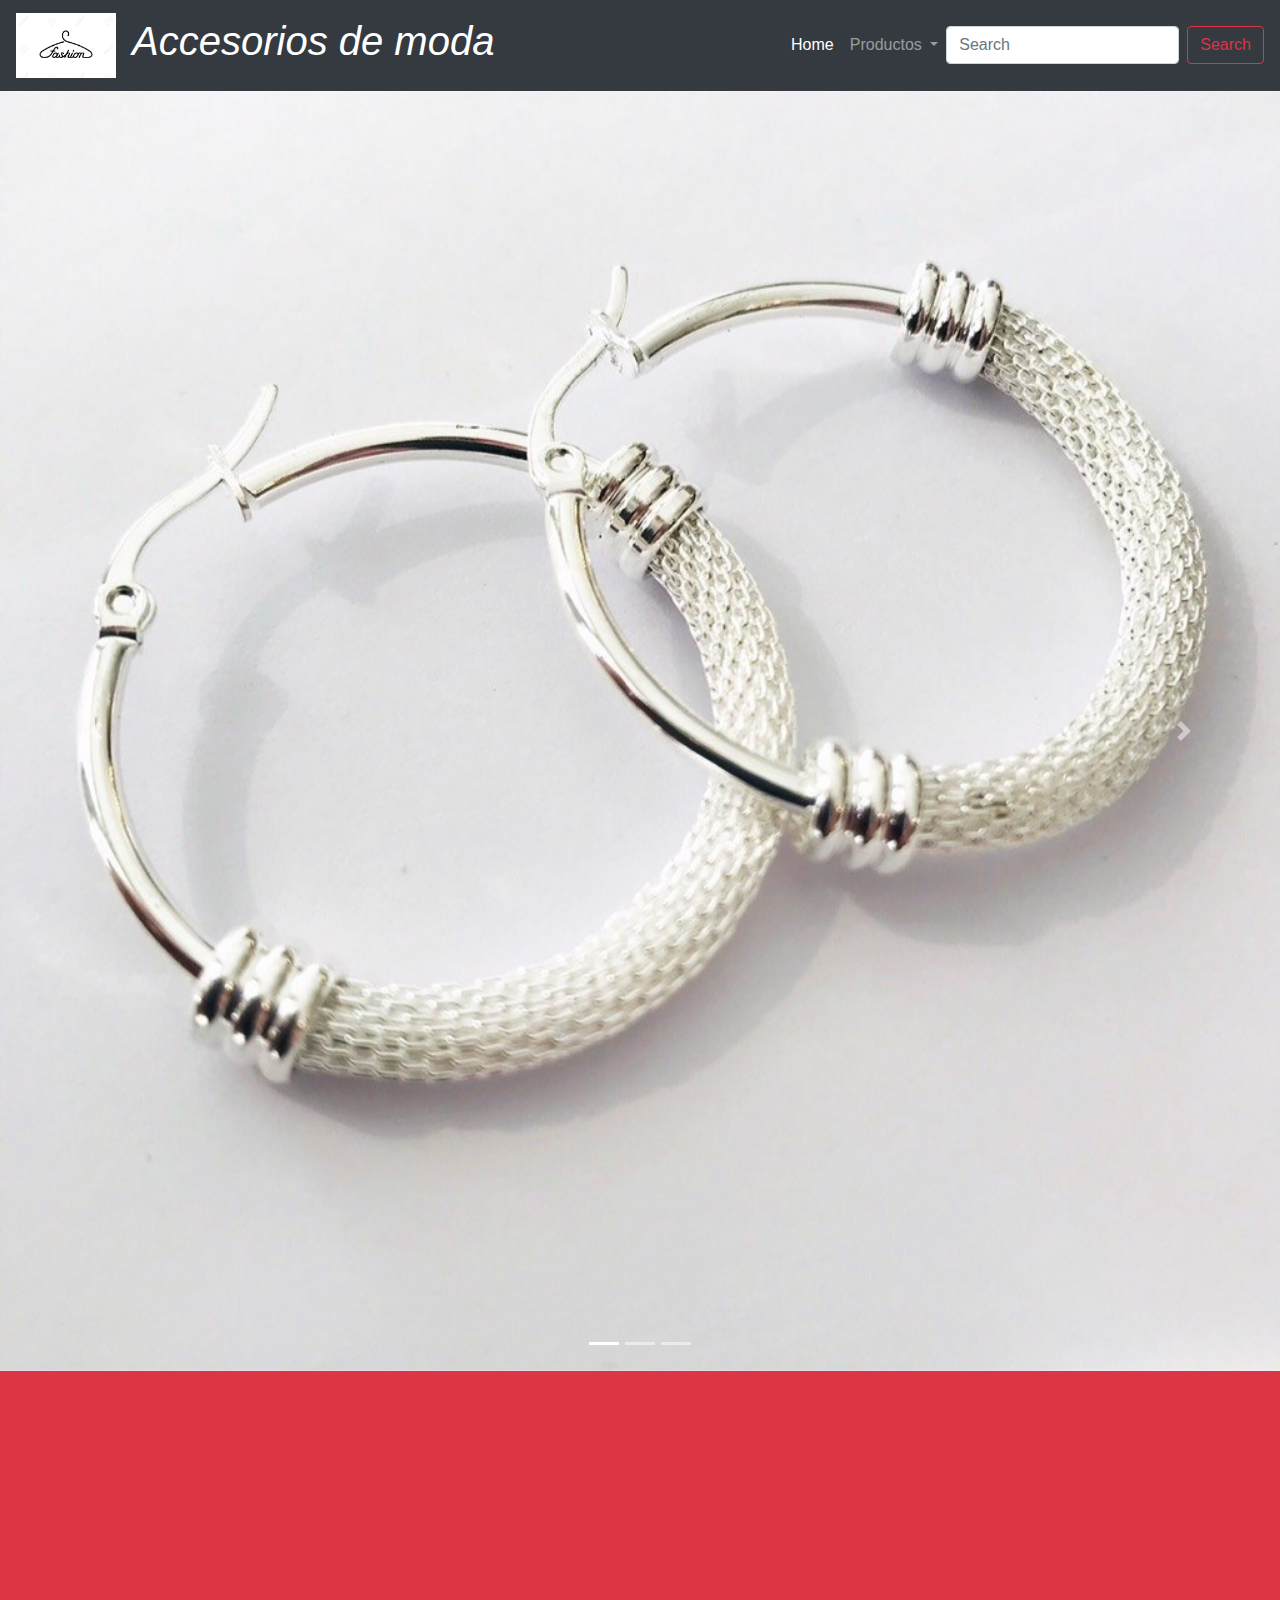
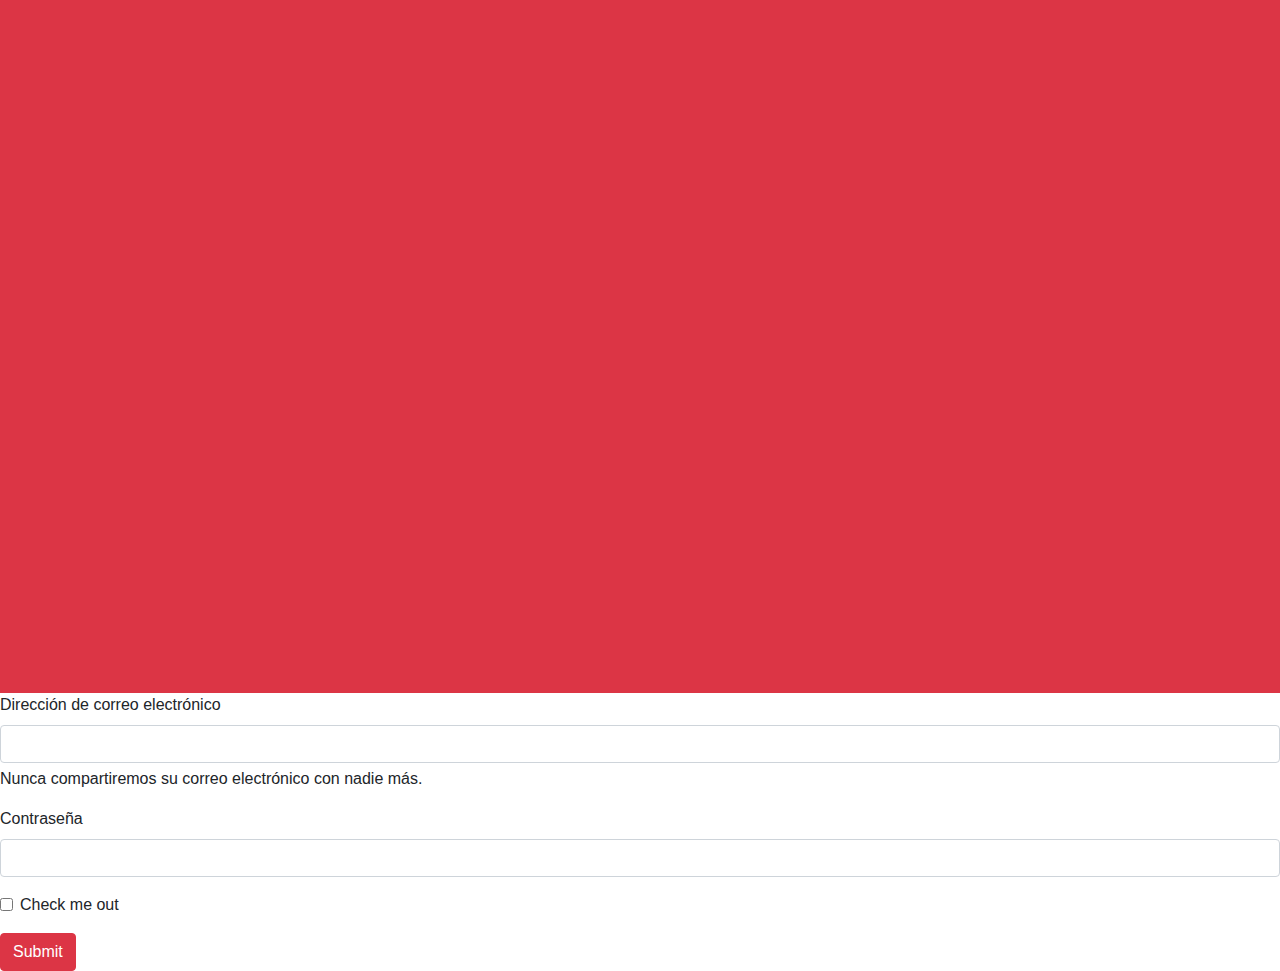
<file: index.html>
<!doctype html>
<html lang="en">
  <head>
    <!-- Required meta tags -->
    <meta charset="utf-8">
    <meta name="viewport" content="width=device-width, initial-scale=1, shrink-to-fit=no">
    <meta name="description" content="Brindamos los mejores consejos de moda para estar siempre bella de manera única.">
    <meta name="keywords" content="Accesorios, moda, diseños, look, productos, invierno, actual, verano.">
    <!-- CDN -->
  <link href="https://unpkg.com/aos@2.3.1/dist/aos.css" rel="stylesheet">
  <link rel="stylesheet" href="css/main.css">

    <!-- Bootstrap CSS -->
    <link rel="stylesheet" href="https://maxcdn.bootstrapcdn.com/bootstrap/4.0.0/css/bootstrap.min.css" integrity="sha384-Gn5384xqQ1aoWXA+058RXPxPg6fy4IWvTNh0E263XmFcJlSAwiGgFAW/dAiS6JXm" crossorigin="anonymous">

    <title>Accesorios Saavedra</title>
  </head>
  <body>
    <!-- inicia nav -->
    <nav class="navbar navbar-expand-lg navbar-dark bg-dark">
  <a class="navbar-brand" href="#">
    <img src="img/logo.jpg" width="100px">
  </a>
  <h1 class="textWhite fontItalic">Accesorios de moda</h1>
  <button class="navbar-toggler" type="button" data-toggle="collapse" data-target="#navbarSupportedContent" aria-controls="navbarSupportedContent" aria-expanded="false" aria-label="Toggle navigation">
    <span class="navbar-toggler-icon"></span>
  </button>

  <div class="collapse navbar-collapse" id="navbarSupportedContent">
    <ul class="navbar-nav ml-auto">
      <li class="nav-item active">
        <a class="nav-link" href="#">Home <span class="sr-only">(current)</span></a>
      </li>
      <li class="nav-item dropdown">
        <a class="nav-link dropdown-toggle" href="#" id="navbarDropdown" role="button" data-toggle="dropdown" aria-haspopup="true" aria-expanded="false">
          Productos
        </a>
        <div class="dropdown-menu" aria-labelledby="navbarDropdown">
          <a class="dropdown-item" href="verano.html">Verano</a>
          <a class="dropdown-item" href="invierno.html">Invierno</a>
        </div>
      </li>
    </ul>
    <form class="form-inline my-2 my-lg-0">
      <input class="form-control mr-sm-2" type="search" placeholder="Search" aria-label="Search">
      <button class="btn btn-outline-danger my-2 my-sm-0" type="submit">Search</button>
    </form>
  </div>
</nav>
    <!-- cierra nav -->

<!-- inicia carousel -->
<div id="carouselExampleIndicators" class="carousel slide" data-ride="carousel">
  <ol class="carousel-indicators">
    <li data-target="#carouselExampleIndicators" data-slide-to="0" class="active"></li>
    <li data-target="#carouselExampleIndicators" data-slide-to="1"></li>
    <li data-target="#carouselExampleIndicators" data-slide-to="2"></li>
  </ol>
  <div class="carousel-inner">
    <div class="carousel-item active">
      <img class="d-block w-100" src="img/aros.jpg" alt="First slide">
    </div>
    <div class="carousel-item">
      <img class="d-block w-100" src="img/pulseras.jpg" alt="Second slide">
    </div>
    <div class="carousel-item">
      <img class="d-block w-100" src="img/collares.jpg" alt="Third slide">
    </div>
  </div>
  <a class="carousel-control-prev" href="#carouselExampleIndicators" role="button" data-slide="prev">
    <span class="carousel-control-prev-icon" aria-hidden="true"></span>
    <span class="sr-only">Previous</span>
  </a>
  <a class="carousel-control-next" href="#carouselExampleIndicators" role="button" data-slide="next">
    <span class="carousel-control-next-icon" aria-hidden="true"></span>
    <span class="sr-only">Next</span>
  </a>
</div>
<!-- cierra carousel -->
<section class="bg-danger py-5">
  <div class="container-fluid">
    <div class="row">

      <article class="col-md-4" data-aos="fade-right">
        <div class="card">
  <img class="card-img-top transform" src="img/accesorios.jpg" alt="Card image cap">
  <div class="card-body">
    <h5 class="card-title">Accesorios <span class="badge badge-danger">New</span></h5>
    <p class="card-text">La moda 2021 ya está llegando a la vidrieras de la <strong>Argentina</strong>. Con una paleta de colores que no pasa desapercibida y una fuerte apuesta a diferentes estampados, las tendencias primavera verano se completan con mucho denim, looks monocromáticos y diseños con detalles retro que recuperan el estilo de los años 70 y 80.</p>
    <a href="#" class="btn btn-danger">Go somewhere</a>
  </div>
  </div>
      </article>

    <article class="col-md-4" data-aos="fade-up">
        <div class="card">
  <img class="card-img-top transform" src="img/accesorios1.jpg" alt="Card image cap">
  <div class="card-body">
    <h5 class="card-title">Moda 2021</h5>
    <p class="card-text">Los accesorios son infaltables en el closet de toda mujer: son los que completan el look, le dan un aire renovado a nuestras prendas. Collares, accesorios para el pelo, joyas, zapatos, carteras, cinturones, etc. Las zapatillas blancas siempre son tendencia pero esta temporada hay un modelo que destaca por encima del resto. Se trata de Nike Blazer Mid 77 el clásico modelo “botín” de la firma estadounidense. Vestidos, vaqueros, faldas o blusas…¡Nada se le resiste a esta zapatilla!</p>
    <a href="#" class="btn btn-danger">Go somewhere</a>
  </div>
</div>
      </article>

      <article class="col-md-4" data-aos="fade-left">
        <div class="card">
  <img class="card-img-top transform" src="img/accesorios2.jpg" alt="Card image cap">
  <div class="card-body">
    <h5 class="card-title">Para lucirnos <span class="badge badge-dark">Actual</span></h5>
    <p class="card-text">Los accesorios son complementos útiles que aportan comodidad y son, también, detalles que pueden transformar un look relajado en uno sofisticado, o viceversa. Las tendencias en moda para primavera 2021, ya las hemos visto hace un par de meses en las pasarelas internacionales. Las plumas, los colores pastel, los pantalones anchos, el tejido tipo red… Ahora sí, vamos a vivir un año glamoroso, lleno de detalles de costura, cinturas muy marcadas, siluetas en X, chalecos de traje y ese color rojo que pide paso con fuerza.</p>
    <a href="#" class="btn btn-danger">Go somewhere</a>
  </div>
</div>
      </article>
    </div>
  </div>
</section>
<div class="mb-3">
    <label for="exampleInputEmail1" class="form-label">Dirección de correo electrónico</label>
    <input type="email" class="form-control" id="exampleInputEmail1" aria-describedby="emailHelp">
    <div id="emailHelp" class="form-text">Nunca compartiremos su correo electrónico con nadie más.</div>
  </div>
  <div class="mb-3">
    <label for="exampleInputPassword1" class="form-label">Contraseña</label>
    <input type="password" class="form-control" id="exampleInputPassword1">
  </div>
  <div class="mb-3 form-check">
    <input type="checkbox" class="form-check-input" id="exampleCheck1">
    <label class="form-check-label" for="exampleCheck1">Check me out</label>
  </div>
  <button type="submit" class="btn btn-danger">Submit</button>
</form>
          </div>
          <!-- cierra form -->

    <!-- Optional JavaScript -->
    <!-- jQuery first, then Popper.js, then Bootstrap JS -->
    <script src="https://code.jquery.com/jquery-3.2.1.slim.min.js" integrity="sha384-KJ3o2DKtIkvYIK3UENzmM7KCkRr/rE9/Qpg6aAZGJwFDMVNA/GpGFF93hXpG5KkN" crossorigin="anonymous"></script>
    <script src="https://cdnjs.cloudflare.com/ajax/libs/popper.js/1.12.9/umd/popper.min.js" integrity="sha384-ApNbgh9B+Y1QKtv3Rn7W3mgPxhU9K/ScQsAP7hUibX39j7fakFPskvXusvfa0b4Q" crossorigin="anonymous"></script>
    <script src="https://maxcdn.bootstrapcdn.com/bootstrap/4.0.0/js/bootstrap.min.js" integrity="sha384-JZR6Spejh4U02d8jOt6vLEHfe/JQGiRRSQQxSfFWpi1MquVdAyjUar5+76PVCmYl" crossorigin="anonymous"></script>
    <script src="https://unpkg.com/aos@2.3.1/dist/aos.js"></script>
    <script>
  AOS.init();
    </script>
  </body>
</html>
</file>
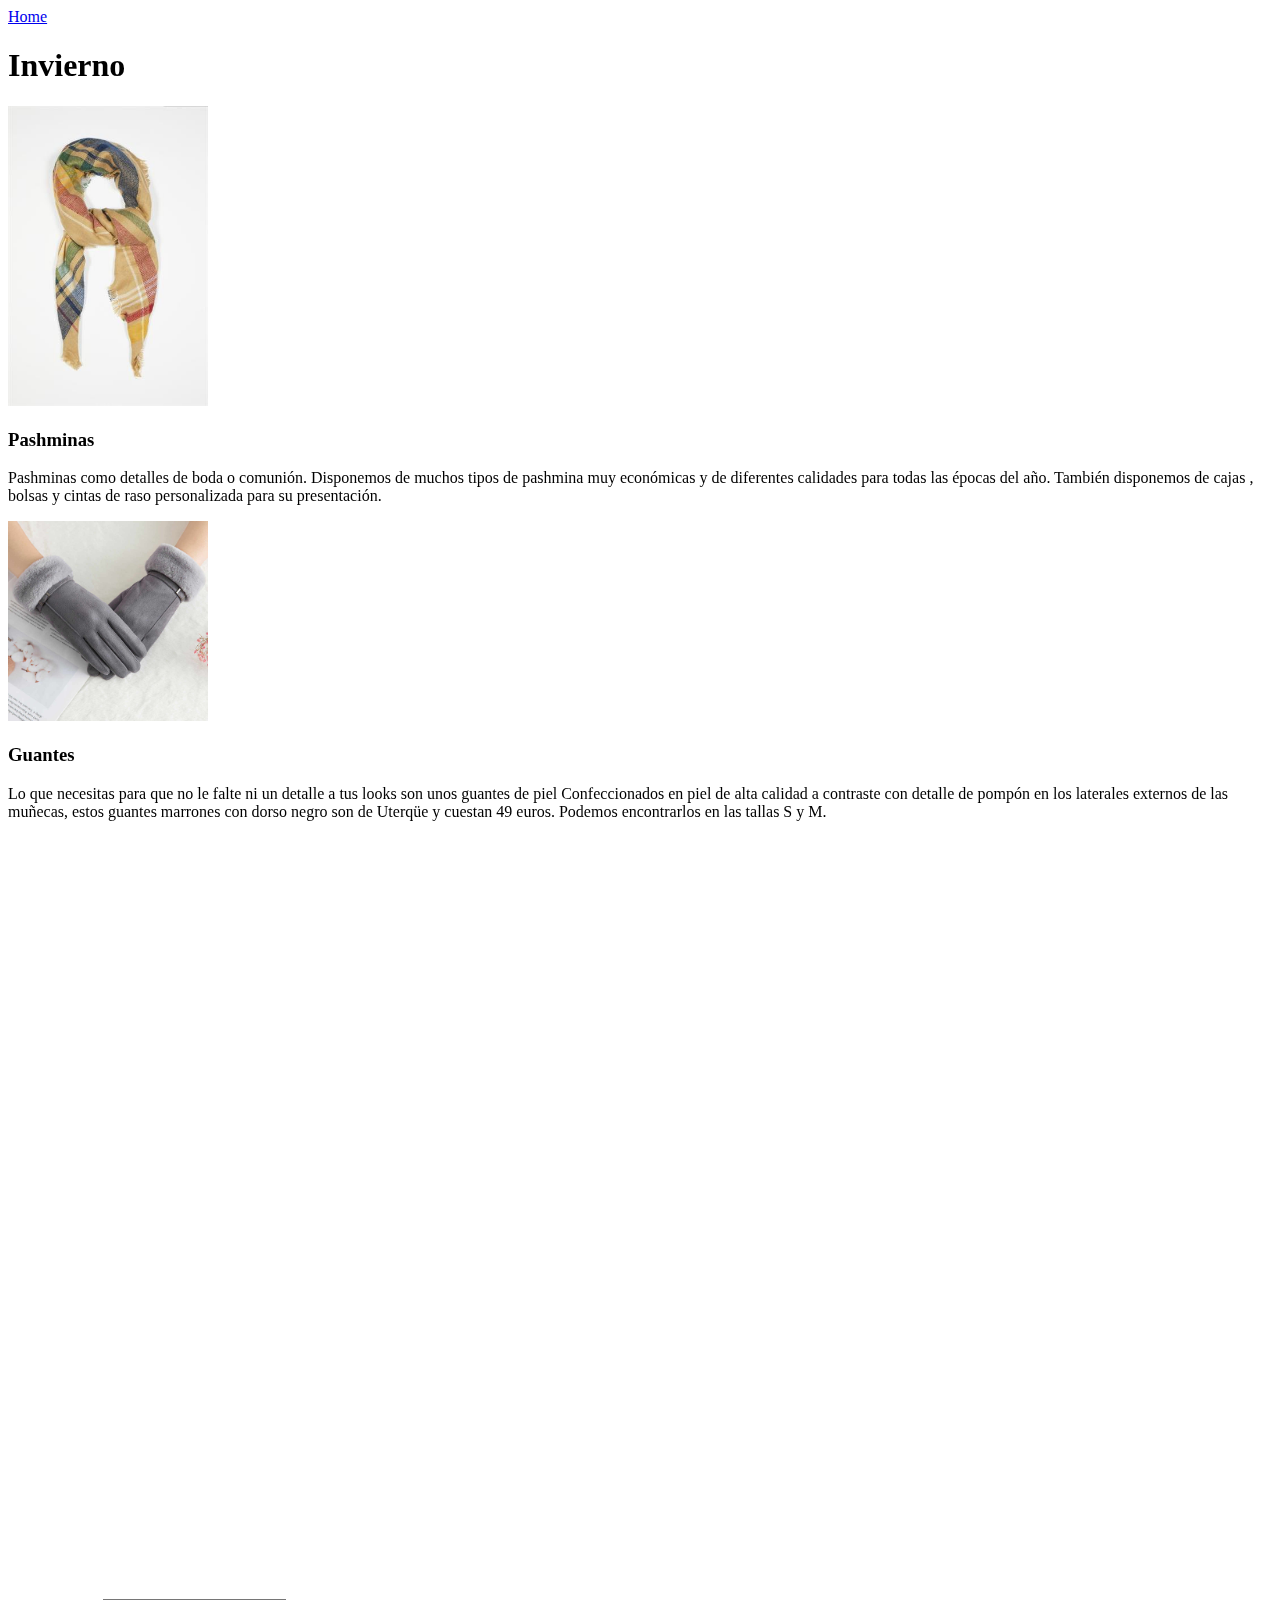
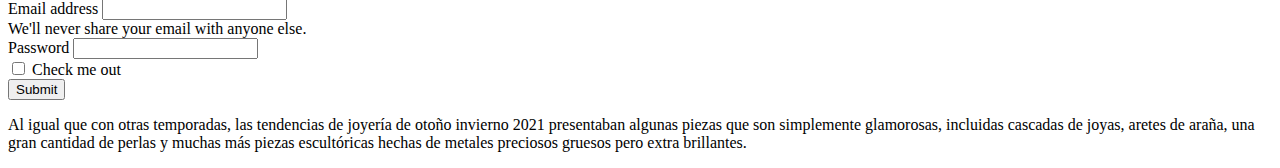
<file: invierno.html>
<!doctype html>
<html lang="en">
  <head>
    <!-- Required meta tags -->
    <meta charset="utf-8">
    <meta name="viewport" content="width=device-width, initial-scale=1">
    <meta name="description" content="Brindamos los mejores consejos de moda para estar siempre bella de manera única.">
    <meta name="keywords" content="Accesorios, invierno, brilantes, pantalones, mascarilla, aros, piel, confeccionados, cintas, otoño, invierno">
    <!-- CDN -->
    <link href="https://unpkg.com/aos@2.3.1/dist/aos.css" rel="stylesheet">

    <!-- Bootstrap CSS -->
    <link href="https://cdn.jsdelivr.net/npm/bootstrap@5.0.0/dist/css/bootstrap.min.css" rel="stylesheet" integrity="sha384-wEmeIV1mKuiNpC+IOBjI7aAzPcEZeedi5yW5f2yOq55WWLwNGmvvx4Um1vskeMj0" crossorigin="anonymous">

    <title>Accesorios Saavedra</title>
  </head>
  <body>
    <section class="bg-danger">
      <div class="container-fluid">
        <nav class="navbar navbar-danger bg-danger">
  <div class="container-fluid">
    <a class="navbar-brand text-white" href="index.html">Home</a>
  </div>
</nav>
        <h1 class="text-center text-white pb-3" data-aos="flip-up">Invierno</h1>
        <div class="row">
          <article class="col-lg-3 col-md-6" data-aos="fade-right">
            <img src="img/pashmina.jpg" width="200px" class="img-thumbnail" alt="pashmina a cuadros">
            <h3>Pashminas</h3>
            <p>Pashminas como detalles de boda o comunión. Disponemos de muchos tipos de pashmina muy económicas y de diferentes calidades para todas las épocas del año. También disponemos de cajas , bolsas y cintas de raso personalizada para su presentación.</p>
          </article>

          <article class="col-lg-3 col-md-6" data-aos="fade-right">
            <img src="img/guantes.jpg" width="200px" class="rounded-circle" alt="guantes grises de cuero y con piel">
            <h3>Guantes</h3>
            <p>Lo que necesitas para que no le falte ni un detalle a tus looks son unos guantes de piel
Confeccionados en piel de alta calidad a contraste con detalle de pompón en los laterales externos de las muñecas, estos guantes marrones con dorso negro son de Uterqüe y cuestan 49 euros. Podemos encontrarlos en las tallas S y M.</p>
          </article>

          <article class="col-lg-3 col-md-6" data-aos="fade-left">
            <img src="img/polainas.jpg" width="200px" alt="polainas verdes">
            <h3>Polainas</h3>
            <p>Hay muchos accesorios para usar los días de frío y las polainas son uno de ellos. Confeccionadas en lana, se les puede agregar detalles como botones o cierres y son prácticas para usar con leggings, pantalones de jeans y cancanes. Las polainas son sin duda un accesorio imprescindible para el invierno. Se usan con calzas o jeans chupines, con zapatillas o botas según el look que elijamos para usarlas</p>
          </article>

          <article class="col-lg-3 col-md-6" data-aos="fade-left">
            <img src="img/gorro.jpg" width="200px" alt="gorro gris tejido">
            <h3>Gorros</h3>
            <p>La gorra es el accesorio definitivo de la próxima temporada de primavera 2021: práctica y cómoda hasta decir basta –especialmente en tiempos de mascarilla–, muy asequible –aunque todo dependa siempre del modelo elegido– y sumamente fácil de combinar con muchas de las tendencias del año. Es decir, que además de aportar un toque inequívoco de modernidad y confort, muy propios de 2021, este complemento es capaz de conjugarse con otras tantas piezas que no podrían estar más en boga en estos meses de frío.</p>
          </article>
        </div>
      </div>
    </section>

    <section class="bg-light">
      <div class="container-fluid">
        <div class="row">
          <div class="col-lg-6">
            <form>
  <div class="mb-3">
    <label for="exampleInputEmail1" class="form-label">Email address</label>
    <input type="email" class="form-control" id="exampleInputEmail1" aria-describedby="emailHelp">
    <div id="emailHelp" class="form-text">We'll never share your email with anyone else.</div>
  </div>
  <div class="mb-3">
    <label for="exampleInputPassword1" class="form-label">Password</label>
    <input type="password" class="form-control" id="exampleInputPassword1">
  </div>
  <div class="mb-3 form-check">
    <input type="checkbox" class="form-check-input" id="exampleCheck1">
    <label class="form-check-label" for="exampleCheck1">Check me out</label>
  </div>
  <button type="submit" class="btn btn-danger">Submit</button>
</form>
          </div>
          <!-- cierra form -->
          <div class="col-lg-6">
            <p>Al igual que con otras temporadas, las tendencias de joyería de otoño invierno 2021 presentaban algunas piezas que son simplemente glamorosas, incluidas cascadas de joyas, aretes de araña, una gran cantidad de perlas y muchas más piezas escultóricas hechas de metales preciosos gruesos pero extra brillantes.</p>
          </div>
        </div>
      </div>
    </section>

    <!-- Optional JavaScript; choose one of the two! -->

    <!-- Option 1: Bootstrap Bundle with Popper -->
    <script src="https://cdn.jsdelivr.net/npm/bootstrap@5.0.0/dist/js/bootstrap.bundle.min.js" integrity="sha384-p34f1UUtsS3wqzfto5wAAmdvj+osOnFyQFpp4Ua3gs/ZVWx6oOypYoCJhGGScy+8" crossorigin="anonymous"></script>

    <!-- Option 2: Separate Popper and Bootstrap JS -->
    <!--
    <script src="https://cdn.jsdelivr.net/npm/@popperjs/core@2.9.2/dist/umd/popper.min.js" integrity="sha384-IQsoLXl5PILFhosVNubq5LC7Qb9DXgDA9i+tQ8Zj3iwWAwPtgFTxbJ8NT4GN1R8p" crossorigin="anonymous"></script>
    <script src="https://cdn.jsdelivr.net/npm/bootstrap@5.0.0/dist/js/bootstrap.min.js" integrity="sha384-lpyLfhYuitXl2zRZ5Bn2fqnhNAKOAaM/0Kr9laMspuaMiZfGmfwRNFh8HlMy49eQ" crossorigin="anonymous"></script>
    -->
    <script src="https://unpkg.com/aos@2.3.1/dist/aos.js"></script>
    <script>
  AOS.init();
    </script>
  </body>
</html>
</file>
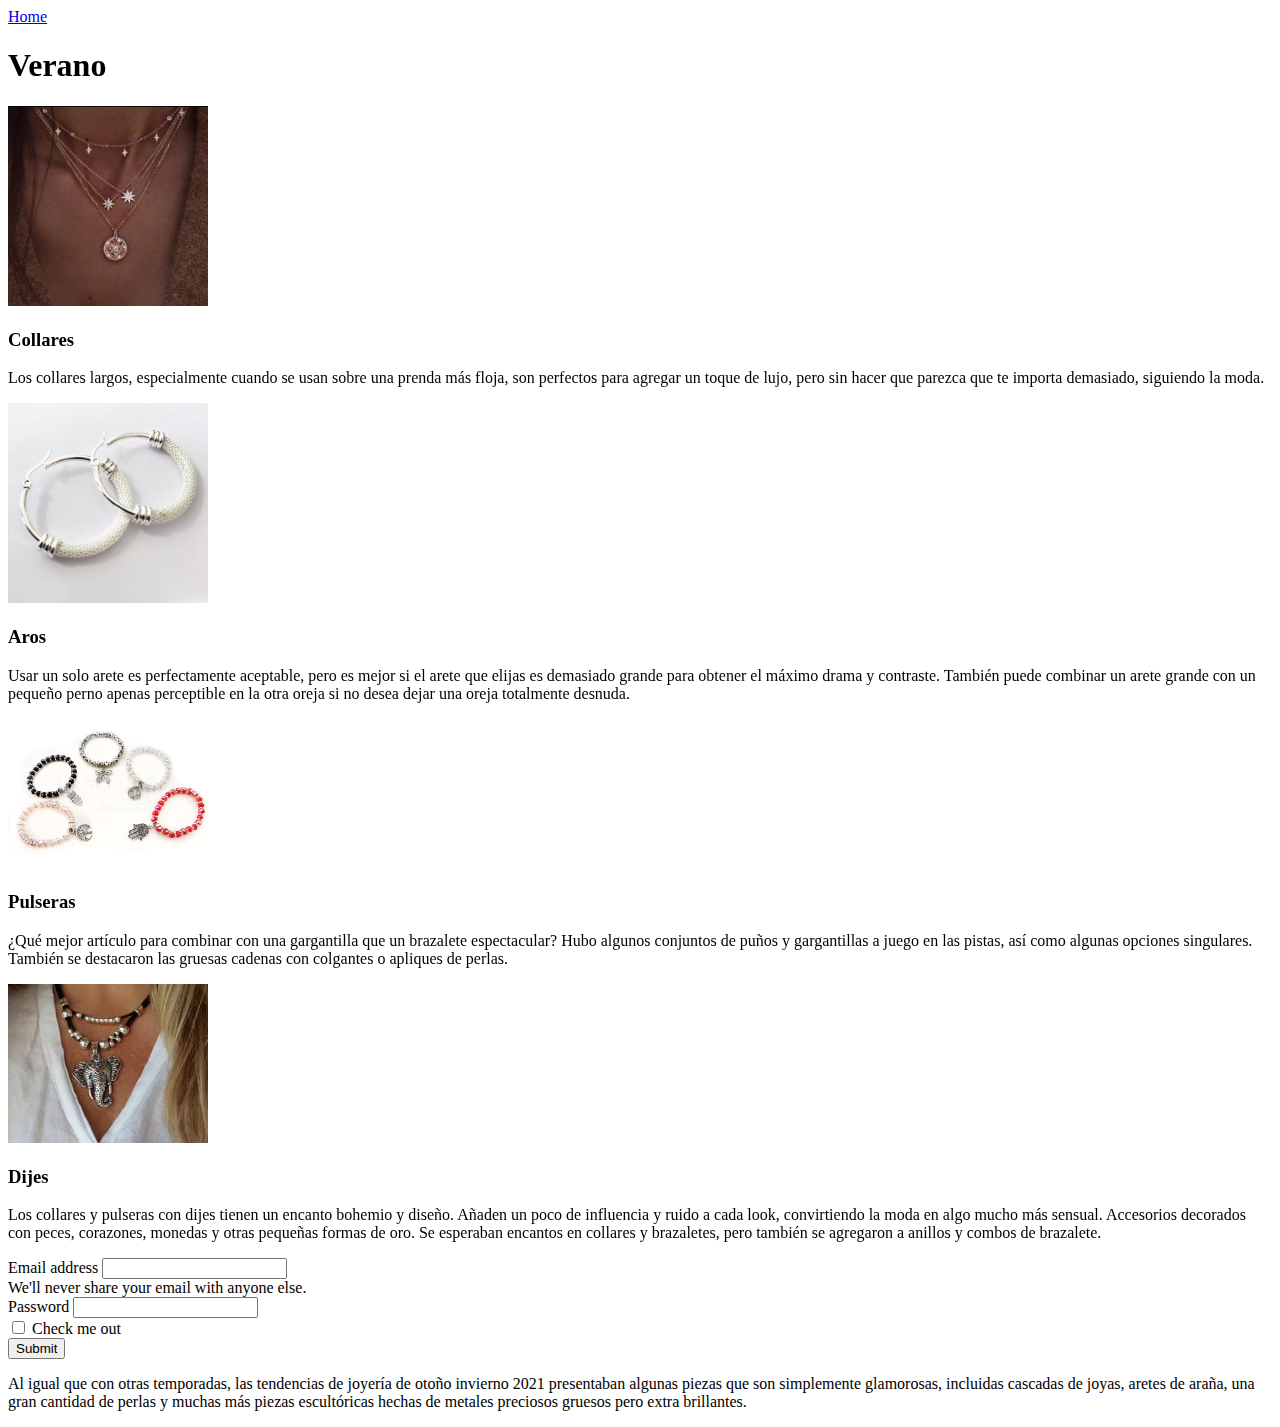
<file: verano.html>
<!doctype html>
<html lang="en">
  <head>
    <!-- Required meta tags -->
    <meta charset="utf-8">
    <meta name="viewport" content="width=device-width, initial-scale=1">
    <meta name="description" content="Brindamos los mejores consejos de moda para estar siempre bella de manera única.">
    <meta name="keywords" content="Accesorios, verano, sensual, look, collares, aros, pulseras, dijes, gargantillas, brazaletes, conjuntos">
    <!-- CDN -->
    <link href="https://unpkg.com/aos@2.3.1/dist/aos.css" rel="stylesheet">

    <!-- Bootstrap CSS -->
    <link href="https://cdn.jsdelivr.net/npm/bootstrap@5.0.0/dist/css/bootstrap.min.css" rel="stylesheet" integrity="sha384-wEmeIV1mKuiNpC+IOBjI7aAzPcEZeedi5yW5f2yOq55WWLwNGmvvx4Um1vskeMj0" crossorigin="anonymous">

    <title>Accesorios Saavedra</title>
  </head>
  <body>
    <section class="bg-danger">
      <div class="container-fluid">
        <nav class="navbar navbar-danger bg-danger">
  <div class="container-fluid">
    <a class="navbar-brand text-white" href="index.html">Home</a>
  </div>
</nav>
        <h1 class="text-center text-white pb-3" data-aos="flip-left">Verano</h1>
        <div class="row">
          <article class="col-lg-3 col-md-6" data-aos="fade-down">
            <img src="img/collares.jpg" width="200px" class="img-thumbnail" alt="collares dorados">
            <h3>Collares</h3>
            <p>Los collares largos, especialmente cuando se usan sobre una prenda más floja, son perfectos para agregar un toque de lujo, pero sin hacer que parezca que te importa demasiado, siguiendo la moda.</p>
          </article>

          <article class="col-lg-3 col-md-6" data-aos="fade-down">
            <img src="img/aros.jpg" width="200px" class="rounded-circle" alt="aros plateados">
            <h3>Aros</h3>
            <p>Usar un solo arete es perfectamente aceptable, pero es mejor si el arete que elijas es demasiado grande para obtener el máximo drama y contraste.

También puede combinar un arete grande con un pequeño perno apenas perceptible en la otra oreja si no desea dejar una oreja totalmente desnuda.</p>
          </article>

          <article class="col-lg-3 col-md-6" data-aos="fade-up">
            <img src="img/pulseras.jpg" width="200px" alt="pulseras de colores">
            <h3>Pulseras</h3>
            <p>¿Qué mejor artículo para combinar con una gargantilla que un brazalete espectacular? Hubo algunos conjuntos de puños y gargantillas a juego en las pistas, así como algunas opciones singulares. También se destacaron las gruesas cadenas con colgantes o apliques de perlas.</p>
          </article>

          <article class="col-lg-3 col-md-6" data-aos="fade-up">
            <img src="img/dijes.jpg" width="200px" alt="collar con dije de elefante">
            <h3>Dijes</h3>
            <p>Los collares y pulseras con dijes tienen un encanto bohemio y diseño. Añaden un poco de influencia y ruido a cada look, convirtiendo la moda en algo mucho más sensual.

Accesorios decorados con peces, corazones, monedas y otras pequeñas formas de oro. Se esperaban encantos en collares y brazaletes, pero también se agregaron a anillos y combos de brazalete.</p>
          </article>
        </div>
      </div>
    </section>

    <section class="bg-light">
      <div class="container-fluid">
        <div class="row">
          <div class="col-lg-6">
            <form>
  <div class="mb-3">
    <label for="exampleInputEmail1" class="form-label">Email address</label>
    <input type="email" class="form-control" id="exampleInputEmail1" aria-describedby="emailHelp">
    <div id="emailHelp" class="form-text">We'll never share your email with anyone else.</div>
  </div>
  <div class="mb-3">
    <label for="exampleInputPassword1" class="form-label">Password</label>
    <input type="password" class="form-control" id="exampleInputPassword1">
  </div>
  <div class="mb-3 form-check">
    <input type="checkbox" class="form-check-input" id="exampleCheck1">
    <label class="form-check-label" for="exampleCheck1">Check me out</label>
  </div>
  <button type="submit" class="btn btn-danger">Submit</button>
</form>
          </div>
          <!-- cierra form -->
          <div class="col-lg-6">
            <p>Al igual que con otras temporadas, las tendencias de joyería de otoño invierno 2021 presentaban algunas piezas que son simplemente glamorosas, incluidas cascadas de joyas, aretes de araña, una gran cantidad de perlas y muchas más piezas escultóricas hechas de metales preciosos gruesos pero extra brillantes.</p>
          </div>
        </div>
      </div>
    </section>

    <!-- Optional JavaScript; choose one of the two! -->

    <!-- Option 1: Bootstrap Bundle with Popper -->
    <script src="https://cdn.jsdelivr.net/npm/bootstrap@5.0.0/dist/js/bootstrap.bundle.min.js" integrity="sha384-p34f1UUtsS3wqzfto5wAAmdvj+osOnFyQFpp4Ua3gs/ZVWx6oOypYoCJhGGScy+8" crossorigin="anonymous"></script>

    <!-- Option 2: Separate Popper and Bootstrap JS -->
    <!--
    <script src="https://cdn.jsdelivr.net/npm/@popperjs/core@2.9.2/dist/umd/popper.min.js" integrity="sha384-IQsoLXl5PILFhosVNubq5LC7Qb9DXgDA9i+tQ8Zj3iwWAwPtgFTxbJ8NT4GN1R8p" crossorigin="anonymous"></script>
    <script src="https://cdn.jsdelivr.net/npm/bootstrap@5.0.0/dist/js/bootstrap.min.js" integrity="sha384-lpyLfhYuitXl2zRZ5Bn2fqnhNAKOAaM/0Kr9laMspuaMiZfGmfwRNFh8HlMy49eQ" crossorigin="anonymous"></script>
    -->
    <script src="https://unpkg.com/aos@2.3.1/dist/aos.js"></script>
    <script>
  AOS.init();
    </script>
  </body>
</html>
</file>
<file: css/main.css>
/* variables */
/* selectores de etiquetas */
h1 {
  color: white; }

.transform:hover {
  transform: translate(30px, 20px);
  cursor: pointer; }

.fontItalic {
  font-style: italic; }

.textWhite {
  color: white; }
</file>
